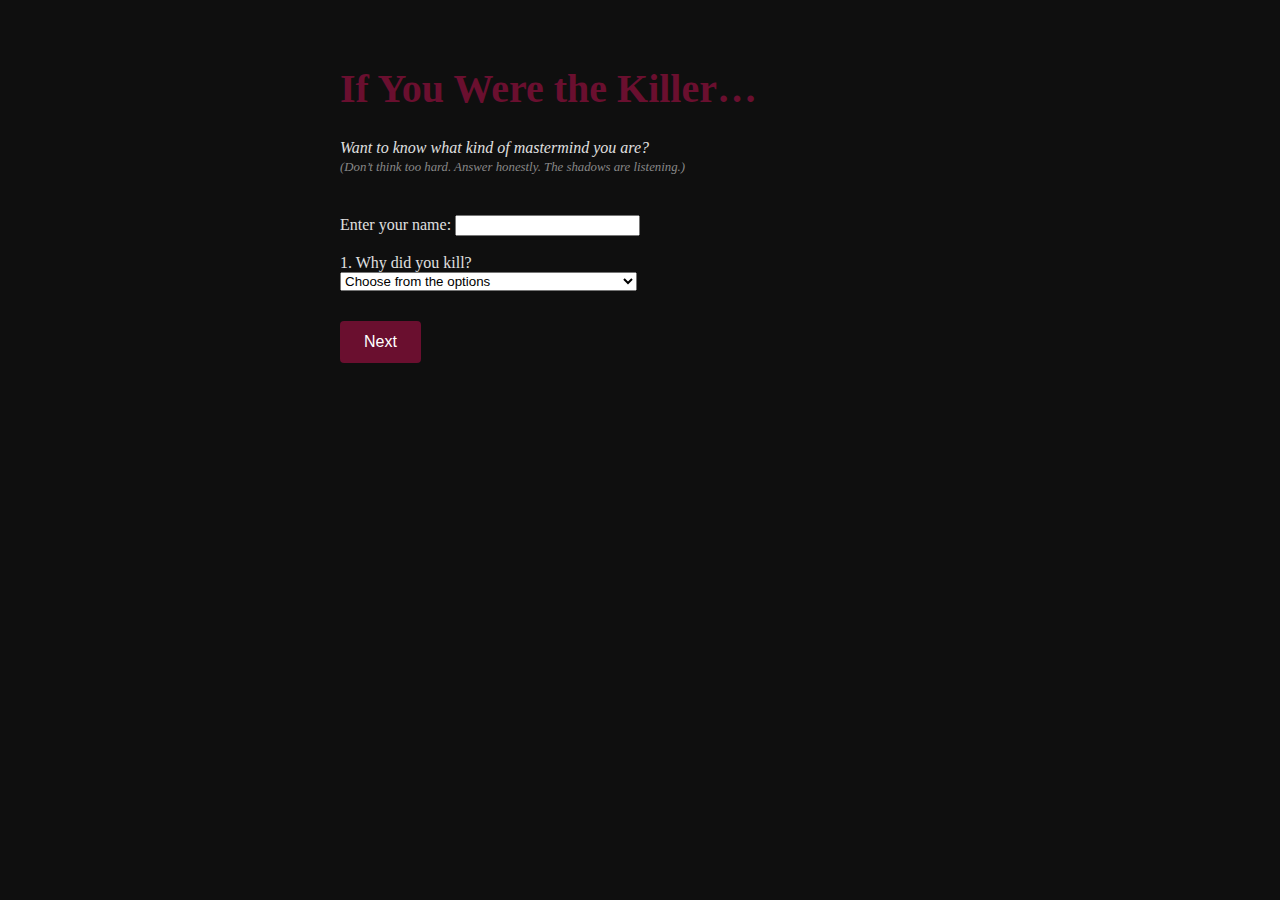
<file: index.html>
<!DOCTYPE html>
<html lang="en">
<head>
  <meta charset="UTF-8">
  <title>If You Were the Killer…</title>
  <link rel="stylesheet" href="style.css">
</head>
<body>
  <div class="container">
    <h1>If You Were the Killer…</h1>
    <p class="intro">Want to know what kind of mastermind you are?<br><span class="whisper">(Don’t think too hard. Answer honestly. The shadows are listening.)</span></p>

    <form id="quizForm">
      <!--SECTION1: MOTIVE-->
      <div class="name-row">
        <label for="name">Enter your name:</label>
        <input type="text" id="name" name="name" required>
      </div>
      <br>
      <div class="section" id="section-1">
        <div class="question">
          <label>1. Why did you kill?</label><br>
          <select name="motive" required>
            <option value="" disabled selected hidden>Choose from the options</option>
            <option value="abandonment">They reminded me of someone who left.</option>
            <option value="boundary">They crossed a boundary I never voiced.</option>
            <option value="envy">They were everything I couldn’t be.</option>
            <option value="identity">They saw a version of me I wasn’t ready to be.</option>
          </select>
        </div>
        <button type="button" onclick="nextSection(1)">Next</button>
      </div>

      <!-- SECTION 2: METHOD -->
      <div class="section hidden" id="section-2">
        <div class="question">
          <label>2. When did you kill them?</label><br>
          <select name="timing" required>
            <option value="" disabled selected hidden>Choose from the options</option>
            <option value="planned">After watching them closely for weeks</option>
            <option value="snapped">One night – it just snapped</option>
            <option value="conversation">During a seemingly normal conversation</option>
            <option value="public">In public, but quiet enough no one noticed</option>
          </select>
        </div>

        <div class="question">
          <label>3. Pick your weapon.</label><br>
          <select name="weapon" required>
            <option value="" disabled selected hidden>Choose from the options</option>
            <option value="poison">Poison – subtle, slow</option>
            <option value="knife">Knife – personal, direct</option>
            <option value="gun">Gun – clean, fast</option>
            <option value="hands">Hands – primal, no filter</option>
          </select>
        </div>
        <button type="button" onclick="nextSection(2)">Next</button>
      </div>

      <!-- SECTION 3: PSYCHE -->
      <div class="section hidden" id="section-3">
        <div class="question">
          <label>4. Right after it was over, you felt:</label><br>
          <select name="emotion" required>
            <option value="" disabled selected hidden>Choose from the options</option>
            <option value="relief">Relief</option>
            <option value="disgust">Disgust at yourself</option>
            <option value="nothing">Nothing</option>
            <option value="power">A weird kind of power</option>
          </select>
        </div>

        <div class="question">
          <label>5. What did you hear in your head right after?</label><br>
          <select name="echo" required>
            <option value="" disabled selected hidden>Choose from the options</option>
            <option value="silence">Nothing – absolute silence</option>
            <option value="laughter">Their laughter still echoing</option>
            <option value="heartbeat">Your own heartbeat</option>
            <option value="screams">A scream you weren't sure was yours</option>
          </select>
        </div>
        <button type="button" onclick="nextSection(3)">Next</button>
      </div>

      <!-- SECTION 4: COVER-UP -->
      <div class="section hidden" id="section-4">
        <div class="question">
          <label>6. What did you do with the body?</label><br>
          <select name="body" required>
            <option value="" disabled selected hidden>Choose from the options</option>
            <option value="buried">Buried it somewhere symbolic</option>
            <option value="burned">Burned it all, no trace</option>
            <option value="message">Left it where it fell – let it be a message</option>
            <option value="hidden">Hid it in plain sight</option>
          </select>
        </div>

        <div class="question">
          <label>7. Who did you text after it happened?</label><br>
          <select name="texted" required>
            <option value="" disabled selected hidden>Choose from the options</option>
            <option value="noone">No one</option>
            <option value="normal">Someone unrelated, just to feel normal</option>
            <option value="victim">The victim’s contact – for the thrill</option>
            <option value="burner">A burner account you created years ago</option>
          </select>
        </div>
        <button type="submit">Reveal Your Name</button>
      </div>
    </form>

    <div id="result" class="result hidden"></div>
  </div>

  <script src="script.js"></script>
</body>
</html>
</file>
<file: style.css>
body {
  background-color: #0f0f0f;
  color: #e0e0e0;
  font-family: 'Georgia', serif;
  padding: 30px;
}

.container {
  max-width: 600px;
  margin: auto;
}

h1 {
  font-size: 2.5em;
  color: #6a0f2f;
}

.intro {
  font-style: italic;
  margin-bottom: 40px;
}

.whisper {
  font-size: 0.8em;
  color: #888;
}

.question {
  margin-bottom: 30px;
}

button {
  background-color: #6a0f2f;
  color: #fff;
  border: none;
  padding: 12px 24px;
  font-size: 1em;
  cursor: pointer;
  border-radius: 4px;
}

.result {
  margin-top: 40px;
  padding: 20px;
  border: 1px solid #444;
  background-color: #1a1a1a;
  font-size: 1.2em;
}

.hidden {
  display: none;
}
</file>
